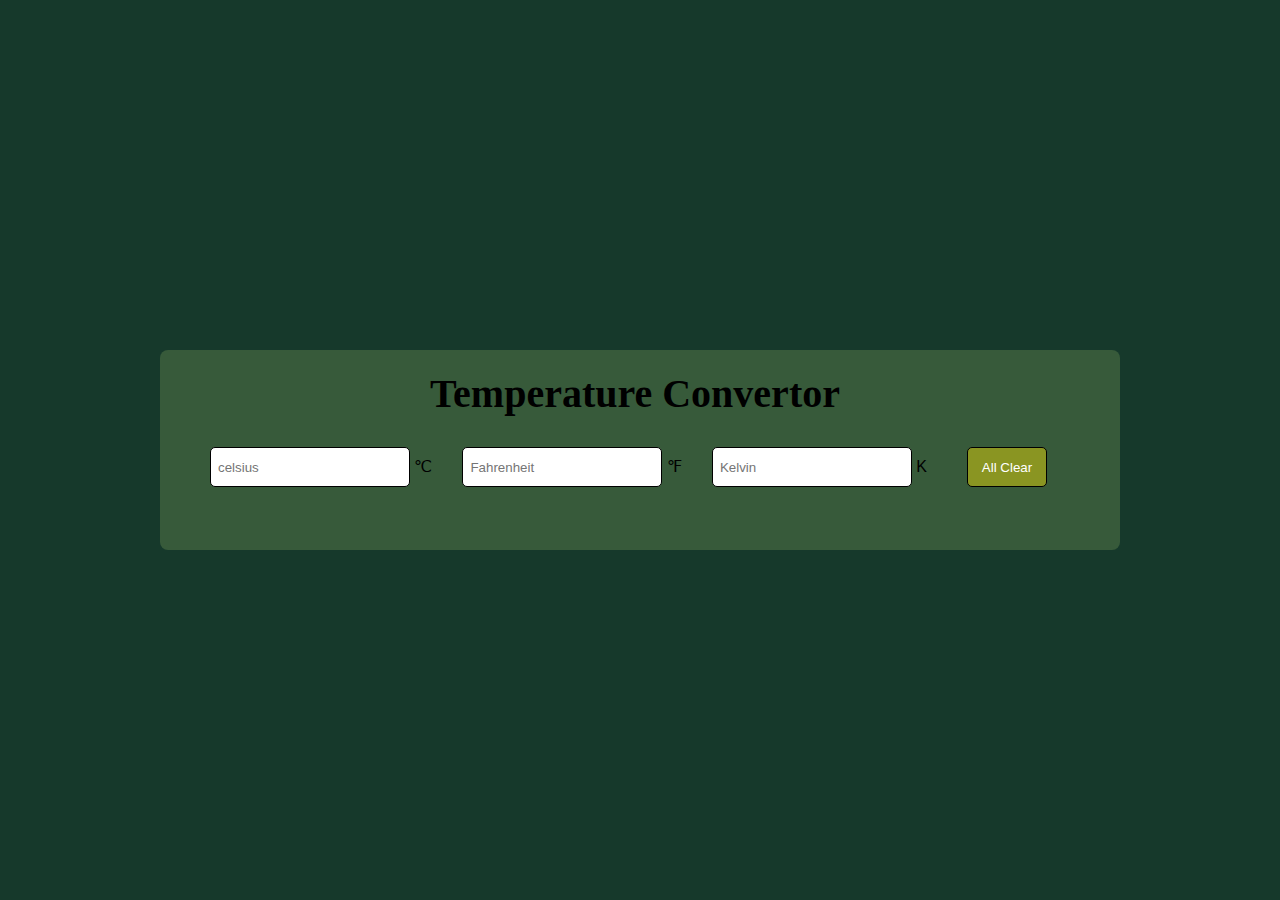
<file: Temperature Converter/index.html>
<!DOCTYPE html>
<html lang="en">
<head>
    <meta charset="UTF-8">
    <meta name="viewport" content="width=device-width, initial-scale=1.0">
    <title>Temperature Converter</title>
    <link rel="stylesheet" href="style.css">
</head>
<body>
    <div class="container">
        <div class="title">
            <h1>Temperature Convertor</h1>
            <span class="Temperature-icon"><i class="fa-solid fa-temperature-three-quarters"></i></span>
        </div>

        <div id="celsius">
            <input type="number" name="" placeholder="celsius" class="a">
            <span class="icon">&#8451</span>
        </div>
        <div id="fahrenheit">
            <input type="number" name="" placeholder="Fahrenheit" class="a">
            <span class="icon">&#8457</span>
        </div>
        <div id="kelvin">
            <input type="number" name="" placeholder="Kelvin" class="a">
            <span class="icon">&#8490</span>
        </div>

        <div class="button">
            <button class="b">All Clear</button>
        </div>
    </div>

    <script src="script.js"></script>
</body>
</html>
</file>
<file: Temperature Converter/style.css>
*{
    margin: 0;
    padding: 0;
    box-sizing: border-box;
 }
 body{
    background:#16392b;
    display: flex;
    justify-content: center;
    align-items: center;
    min-height: 100vh;
}
.container{
    width: 75%;
    height: 200px;
    background:rgb(55 90 58);
    border-radius: 8px;
    box-shadow: 0px 0px 15px 3px rgba(0, 0, 0, 0);
    font-family: sans-serif;
    padding: 20px;
}
.title{
    display: flex;
    justify-content: center;
    align-items: center;
    flex-wrap: wrap-reverse;
    gap: 10px;
    font-family: 'Times New Roman', Times, serif;
    font-stretch: condensed;
    font-weight: bold;
}
.Temperature-icon{
    font-size: 45px;
    color: #fff;
}
h1{
    color:black;
    font-size: 40px;
}
#celsius , #fahrenheit , #kelvin{
    float: left;
    margin-top: 30px;
    margin-left: 30px;
}
.button{
    float: left;
    margin-top: 30px;
    margin-left: 40px;
}
.a{ 
    width: 200px;
    height: 40px;
    padding: 7px;
    border-radius: 5px;
    border: 1px solid black; 
    color: black;
}
.b{
    height: 40px;
    border-radius: 5px;
    border: 1px solid black;
    width: 80px;
    cursor: pointer;
    background:rgb(138 149 34);
    color: #fff;
}


@media screen and (max-width: 500px) {
    .container{ 
        height: 400px;    
}
.title{
    margin-left: 45px;
}
#celsius , #fahrenheit , #kelvin{
    margin-top: 20px;
    margin-left: 50px;
}
.button{
    margin-top: 20px;
    margin-left: 110px;
}
}
</file>
